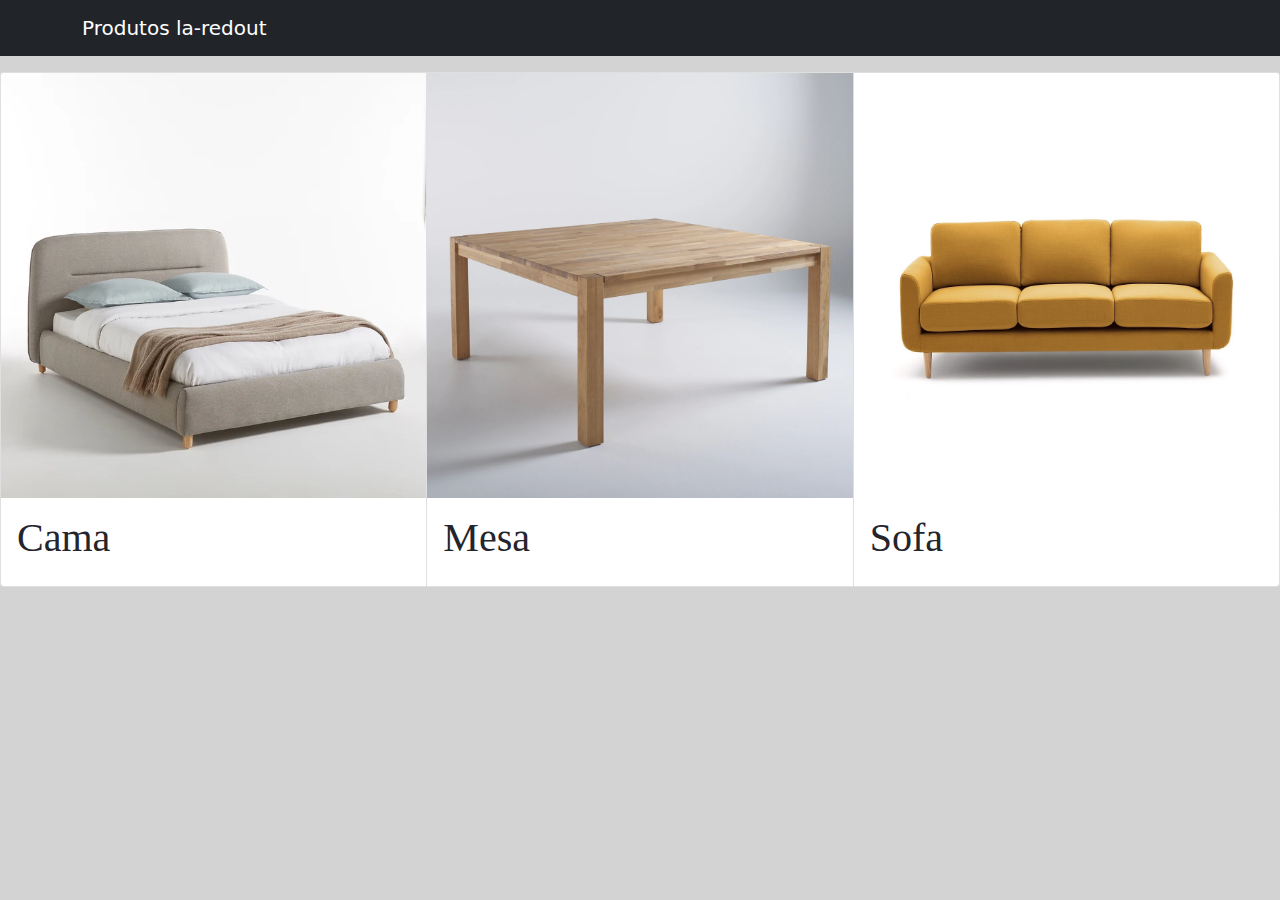
<file: index.html>
<!DOCTYPE html>
<html lang="en">
<head>
    <meta charset="UTF-8">
    <title>Listagem Produtos</title>
    <link rel="stylesheet" href="styles/style.css">
    <link rel="stylesheet" href="styles/bootstrap.min.css">
    <script src="https://code.jquery.com/jquery-3.5.0.js"></script>
    <link rel="shortcut icon" href="images/favicon.png" type="image/x-icon">
</head>
<body style="background-color: #d3d3d3;">
  <nav class="navbar navbar-dark bg-dark">
    <div class="container">
      <a class="navbar-brand" href="produtos.html">Produtos la-redout</a>
    </div>
  </nav>
  <p></p>
    <div class="card-group">
        <div class="card">
          <a href="vistas_cama/vista_cama.html"><img class="card-img-top" src="images/cama.jpg" 
          alt="Card image cap"></a>
          <div class="card-body">
            <a class="title" href="vistas_cama/vista_cama.html"><h1 class="card-title">Cama</h1></a>
          </div>
        </div>
        <div class="card">
          <a href="vistas_mesa/vista_mesa.html"><img class="card-img-top" src="images/mesa.jpg" alt="Card image cap">
          <div class="card-body"></a>
            <a class="title" href="vistas_mesa/vista_mesa.html"><h1 class="card-title">Mesa</h1></a>
          </div>
        </div>
        <div class="card">
          <a href="vistas_sofa/vista_sofa.html"><img class="card-img-top" src="images/sofa.jpg" alt="Card image cap">
          <div class="card-body"></a>
            <a class="title" href="vistas_sofa/vista_sofa.html"><h1 class="card-title">Sofa</h1></a>
          </div>
        </div>
    </div>

</body>
</html>
</file>
<file: styles/style.css>
body {
	overflow: hidden;
	margin: 0;
}
		
.title {
	color: #24242C;
	font-weight: lighter;
	font-size: 40px;
	font-family: verdana;
	text-decoration: none;
}

.mainCanvas {
	width: 800px;
	height: 450px;
}

.fullScreenCanvas {
	width: 100%;
	max-width: 1920px; /* Resolucao FHD */
}

.subtitle {
	color: black;
	font-size: 20px;
	font-family: verdana;
}
#myCanvas {
	display: block;
}

.sup {
	display: inline-block;
	position: relative;
}

.sup a {
	position: absolute;
	bottom: 1em;
	right: 1em;
	background-image: url(../images/fullScreen.png);
	height: 28px;
	width: 28px;
	background-position: center;
	background-size: cover;
}
</file>
